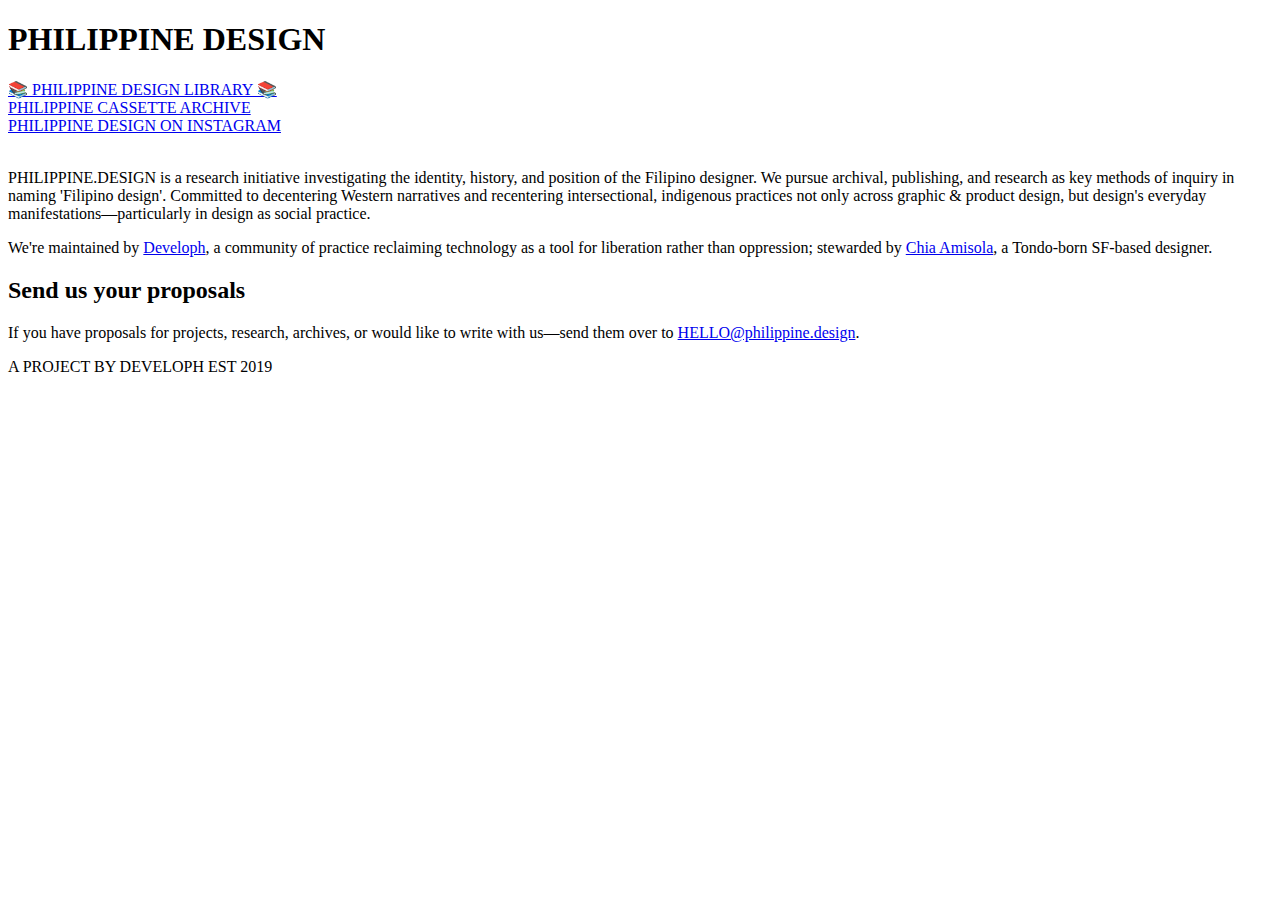
<file: lite/index.html>
<!DOCTYPE html>
<html lang="en">

<head>
  <meta name="viewport" content="width=device-width, initial-scale=1" />
  <meta http-equiv="X-UA-Compatible" content="IE=edge" />
  <title>PHILIPPINE.DESIGN</title>
  <meta charset="UTF-8" />
  <meta name="description" content="PHILIPPINE.DESIGN investigates the identity of the Filipino designer through research, publishing, & archives. Maintained by Developh and Chia Amisola.">
  <meta property="og:image" content="preview.png">
  <meta property="og:url" content="https://philippine.design">


</head>

<body>

  <h1>
    PHILIPPINE
    DESIGN
  </h1>

  <div id="projects">
    <a href="library.html" class="wide">
      <span>📚 PHILIPPINE DESIGN LIBRARY 📚</span>
    </a><br>
    <a href="https://philippinecassettearchive.com" target="_blank">
      <span>PHILIPPINE CASSETTE ARCHIVE</span>
    </a><br>
    <a href="https://instagram.com/philippine_design" target="_blank">
      <span>PHILIPPINE DESIGN ON INSTAGRAM</span>
    </a>
  </div>


  <main>
    <br>

    <p>
      <span class="highlight">PHILIPPINE.DESIGN</span> is a research initiative investigating the identity, history, and position of the Filipino designer. We pursue archival, publishing, and research as key methods of inquiry in naming 'Filipino design'. Committed to decentering Western narratives and recentering intersectional, indigenous practices not only across graphic & product design, but design's everyday manifestations—particularly in design as social practice.
    </p>

    <p>We're maintained by <a href="https://developh.org">Developh</a>, a community of practice reclaiming technology as a tool for liberation rather than oppression; stewarded by <a href="https://chia.design">Chia Amisola</a>, a Tondo-born SF-based designer.</p>

    <h2>Send us your proposals</h2>
    <p>If you have proposals for projects, research, archives, or would like to write with us—send them over to <a href="mailto:hello@philippine.design">HELLO@philippine.design</a>.</p>

  </main>
  </div>

  <footer>
    A PROJECT BY DEVELOPH EST 2019
  </footer>

  </div>
</body></html>
</file>
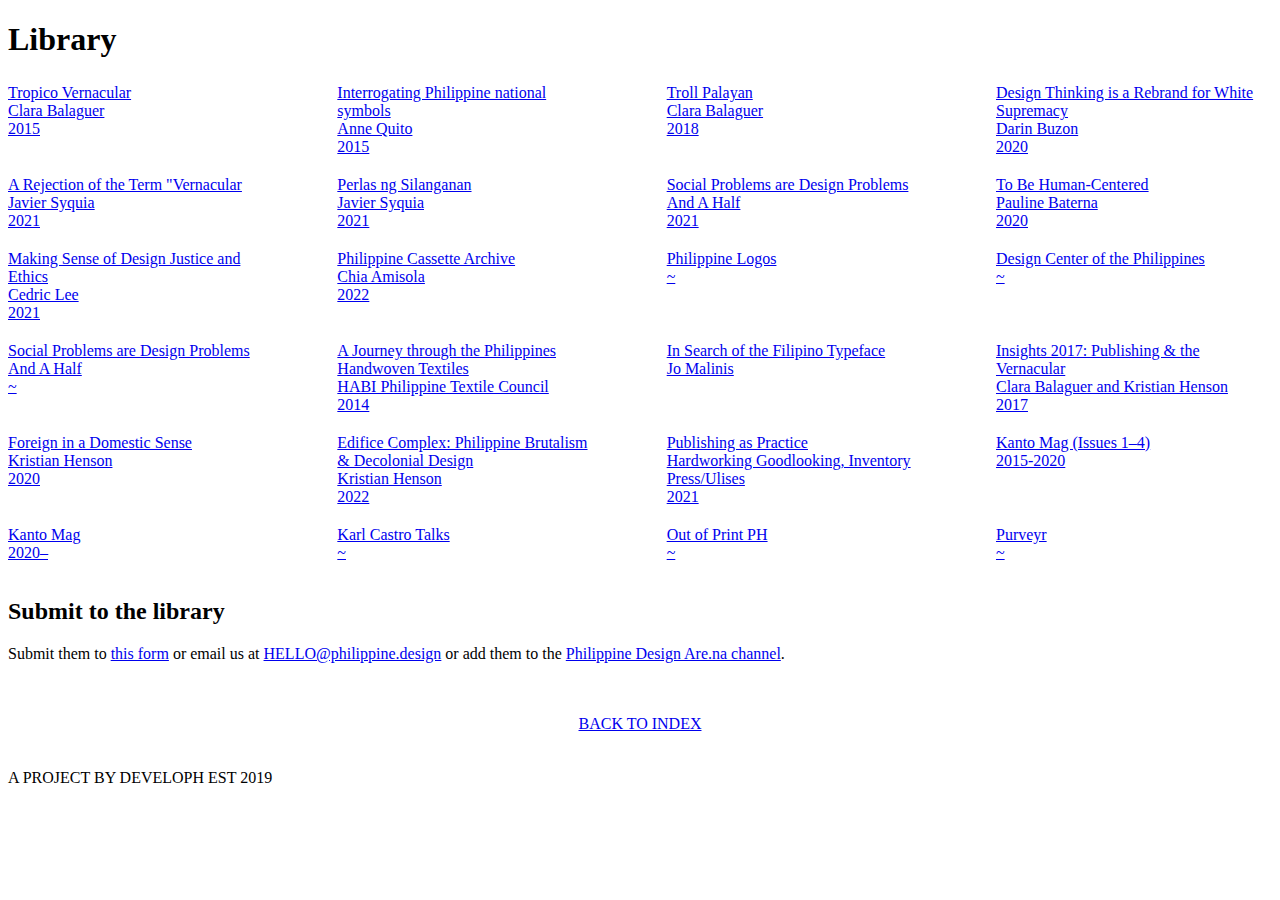
<file: lite/library.html>
<!DOCTYPE html>
<html lang="en">

<head>
  <meta name="viewport" content="width=device-width, initial-scale=1" />
  <meta http-equiv="X-UA-Compatible" content="IE=edge" />
  <title>PHILIPPINE.DESIGN LIBRARY</title>
  <meta charset="UTF-8" />
  <meta name="description" content="PHILIPPINE.DESIGN investigates the identity of the Filipino designer through research, publishing, & archives. Maintained by Developh and Chia Amisola.">

  <meta property="og:image" content="preview.png">
  <meta property="og:url" content="https://philippine.design">

  <style type="text/css">
    #library{
      display: flex;
      flex-wrap: wrap;
      justify-content: space-between;
    }
    
    #library a{
      display: inline-block;
      width: 40%;
      max-width: 260px;
      margin: .25em 0em;
      margin-bottom: 1em;
      padding-right: 1em;
    }

    li{
      list-style: none;
    }
  </style>


</head>

<body>

  <h1>Library</h1>
  <main>
    <div id="library">
        <a href="https://canopycanopycanopy.com/contents/tropico-vernacular#title-page" target="_blank">
          <li class="row">
            <div class="-title">Tropico Vernacular</div>
            <div class="-author">Clara Balaguer</div>
            <div class="-date">2015</div>
          </li>
        </a>
      
        <a href="https://www.gridmagazine.ph/story/philippine-national-symbols" target="_blank">
          <li class="row">
            <div class="-title">Interrogating Philippine national symbols</div>
            <div class="-author">Anne Quito</div>
            <div class="-date">2015</div>
          </li>
        </a>
      
        <a href="https://walkerart.org/magazine/troll-palayan-clara-balaguer-on-design-decolonization-trolling-duterte" target="_blank">
          <li class="row">
            <div class="-title">Troll Palayan</div>
            <div class="-author">Clara Balaguer</div>
            <div class="-date">2018</div>
          </li>
        </a>
      
        <a href="https://dabuzon.medium.com/design-thinking-is-a-rebrand-for-white-supremacy-b3d31aa55831" target="_blank">
          <li class="row">
            <div class="-title">Design Thinking is a Rebrand for White Supremacy</div>
            <div class="-author">Darin Buzon</div>
            <div class="-date">2020</div>
          </li>
        </a>
      
        <a href="https://futuress.org/stories/a-rejection-of-the-term-vernacular/" target="_blank">
          <li class="row">
            <div class="-title">A Rejection of the Term "Vernacular</div>
            <div class="-author">Javier Syquia</div>
            <div class="-date">2021</div>
          </li>
        </a>
      
        <a href="https://perlas.xyz/" target="_blank">
          <li class="row">
            <div class="-title">Perlas ng Silanganan</div>
            <div class="-author">Javier Syquia</div>
            <div class="-date">2021</div>
          </li>
        </a>
      
        <a href="https://and-a-half.ph/spdp-2021/" target="_blank">
          <li class="row">
            <div class="-title">Social Problems are Design Problems</div>
            <div class="-author">And A Half</div>
            <div class="-date">2021</div>
          </li>
        </a>
      
        <a href="https://www.youtube.com/watch?v=_sGoNcZDrZs&amp;t=1055s" target="_blank">
          <li class="row">
            <div class="-title">To Be Human-Centered</div>
            <div class="-author">Pauline Baterna</div>
            <div class="-date">2020</div>
          </li>
        </a>
      
        <a href="https://www.youtube.com/watch?v=2AyaSFW-tz4&amp;t=4s" target="_blank">
          <li class="row">
            <div class="-title">Making Sense of Design Justice and Ethics</div>
            <div class="-author">Cedric Lee</div>
            <div class="-date">2021</div>
          </li>
        </a>
      
        <a href="https://philippinecassettearchive.com/" target="_blank">
          <li class="row">
            <div class="-title">Philippine Cassette Archive</div>
            <div class="-author">Chia Amisola</div>
            <div class="-date">2022</div>
          </li>
        </a>
      
        <a href="https://www.instagram.com/philippinelogos/" target="_blank">
          <li class="row">
            <div class="-title">Philippine Logos</div>
            <div class="-author"></div>
            <div class="-date">~</div>
          </li>
        </a>
      
        <a href="https://designcenter.ph/" target="_blank">
          <li class="row">
            <div class="-title">Design Center of the Philippines</div>
            <div class="-author"></div>
            <div class="-date">~</div>
          </li>
        </a>
      
        <a href="https://www.youtube.com/watch?v=UHus4JEtBLY" target="_blank">
          <li class="row">
            <div class="-title">Social Problems are Design Problems</div>
            <div class="-author">And A Half</div>
            <div class="-date">~</div>
          </li>
        </a>
      
        <a href="https://www.habiphilippinetextilecouncil.com/products/hab-habi-a-journey-through-the-philippines-handwoven-textiles" target="_blank">
          <li class="row">
            <div class="-title">A Journey through the Philippines Handwoven Textiles</div>
            <div class="-author">HABI Philippine Textile Council</div>
            <div class="-date">2014</div>
          </li>
        </a>
      
        <a href="https://youtu.be/taarXkJyAhM" target="_blank">
          <li class="row">
            <div class="-title">In Search of the Filipino Typeface</div>
            <div class="-author">Jo Malinis</div>
            <div class="-date"></div>
          </li>
        </a>
      
        <a href="https://www.youtube.com/watch?v=PTQ5gDeJ2Xo" target="_blank">
          <li class="row">
            <div class="-title">Insights 2017: Publishing &amp; the Vernacular</div>
            <div class="-author">Clara Balaguer and Kristian Henson</div>
            <div class="-date">2017</div>
          </li>
        </a>
      
        <a href="https://www.youtube.com/watch?v=sacSrQsBLJ0" target="_blank">
          <li class="row">
            <div class="-title">Foreign in a Domestic Sense</div>
            <div class="-author">Kristian Henson</div>
            <div class="-date">2020</div>
          </li>
        </a>
      
        <a href="https://www.youtube.com/watch?v=lXnrgeXFw6I" target="_blank">
          <li class="row">
            <div class="-title">Edifice Complex: Philippine Brutalism &amp; Decolonial Design</div>
            <div class="-author">Kristian Henson</div>
            <div class="-date">2022</div>
          </li>
        </a>
      
        <a href="http://www.inventorypress.com/product/publishing-as-practice" target="_blank">
          <li class="row">
            <div class="-title">Publishing as Practice</div>
            <div class="-author">Hardworking Goodlooking, Inventory Press/Ulises</div>
            <div class="-date">2021</div>
          </li>
        </a>
      
        <a href="https://issuu.com/kanto_mag" target="_blank">
          <li class="row">
            <div class="-title">Kanto Mag (Issues 1–4)</div>
            <div class="-author"></div>
            <div class="-date">2015-2020</div>
          </li>
        </a>
      
        <a href="https://kanto.com.ph/" target="_blank">
          <li class="row">
            <div class="-title">Kanto Mag</div>
            <div class="-author"></div>
            <div class="-date">2020–</div>
          </li>
        </a>
      
        <a href="https://www.youtube.com/@karlfmcastro" target="_blank">
          <li class="row">
            <div class="-title">Karl Castro Talks</div>
            <div class="-author"></div>
            <div class="-date">~</div>
          </li>
        </a>
      
        <a href="https://outofprint.ph/" target="_blank">
          <li class="row">
            <div class="-title">Out of Print PH</div>
            <div class="-author"></div>
            <div class="-date">~</div>
          </li>
        </a>
      
        <a href="https://purveyr.com/" target="_blank">
          <li class="row">
            <div class="-title">Purveyr</div>
            <div class="-author"></div>
            <div class="-date">~</div>
          </li>
        </a>
    </div>

    <section>
      <h2>Submit to the library</h2>
      <p>Submit them to <a href="https://forms.gle/ULE5VqEEkgHouiMW8" target="_blank">this form</a> or email us at <a href="mailto:hello@philippine.design">HELLO@philippine.design</a> or add them to the <a href="https://www.are.na/chia/ph-design" target="_blank">Philippine Design Are.na channel</a>.</p>
    </section>
    <br><br>
    <center>
      <a class="btn-back" href="index.html">BACK TO INDEX</a>
    </center>
    <br><br>
  </main>


  <footer>
    A PROJECT BY DEVELOPH EST 2019
  </footer>


  </div>
</body></html>
</file>
